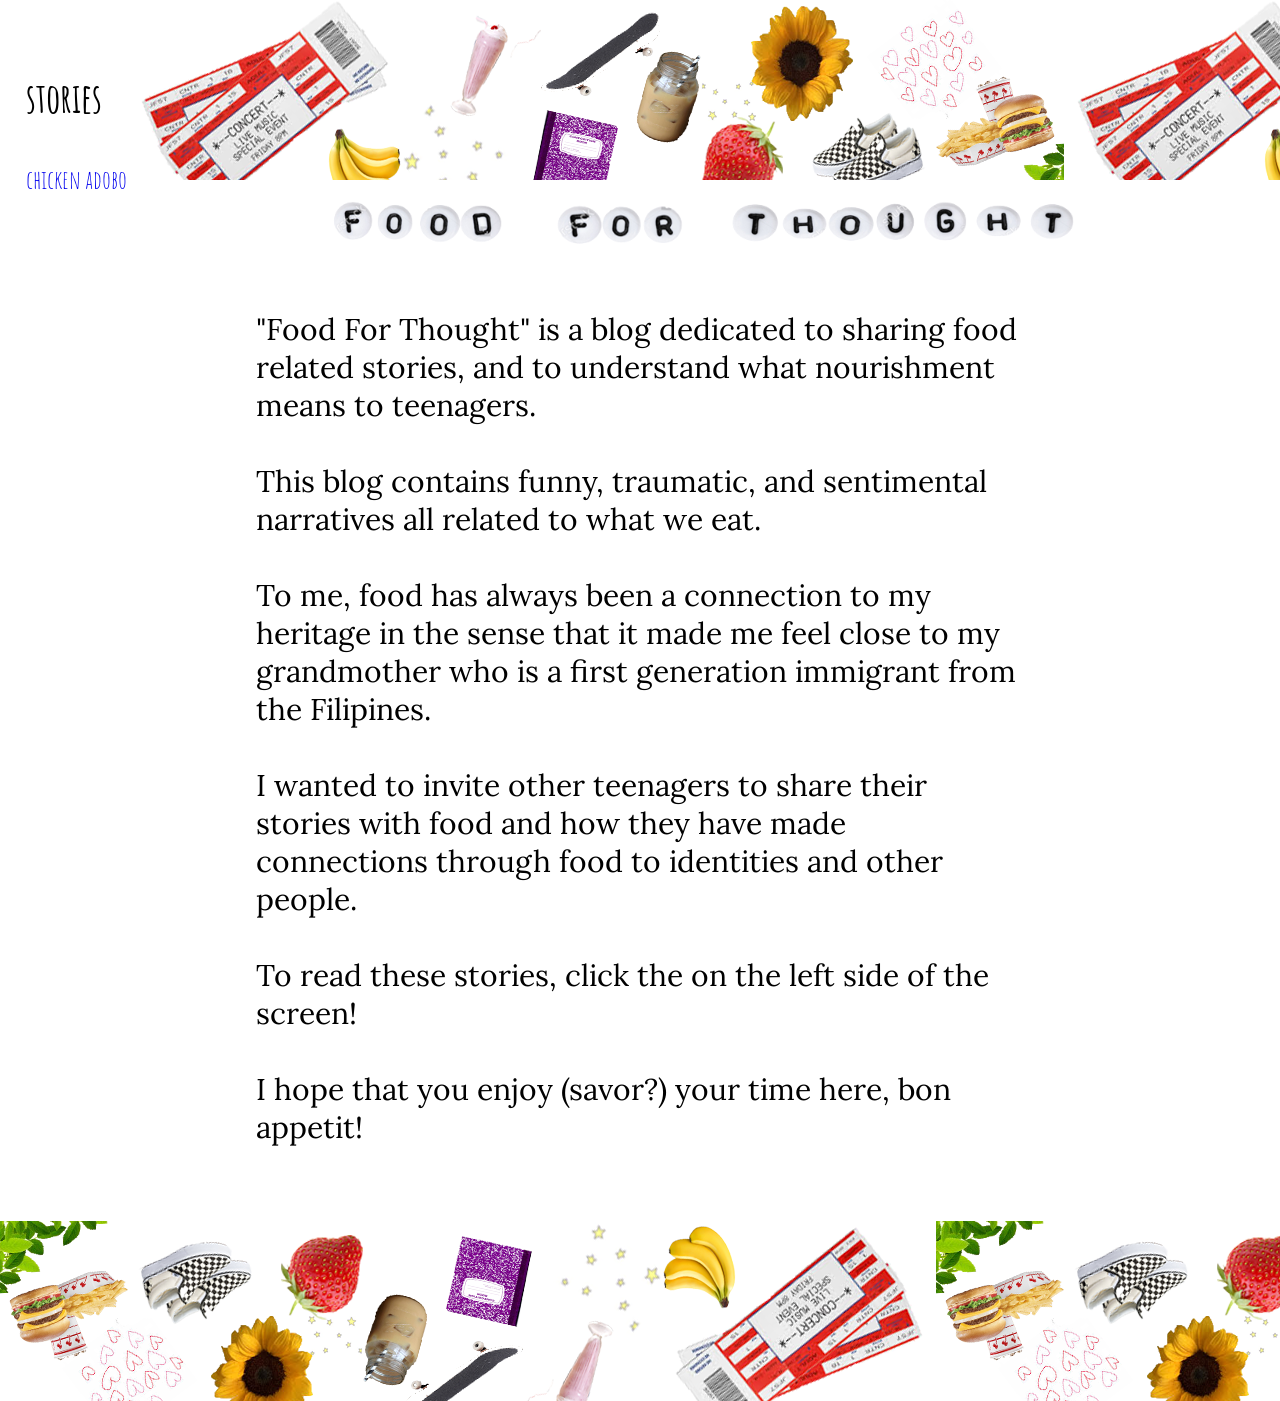
<file: blog/index.html>
<!DOCTYPE html>
<html>

<head>
<link href="https://fonts.googleapis.com/css?family=Amatic+SC|Patrick+Hand" rel="stylesheet">

    <link href="https://fonts.googleapis.com/css?family=Unlock" rel="stylesheet">
    <link href="https://fonts.googleapis.com/css?family=EB+Garamond|Unlock" rel="stylesheet">
    <link href="https://fonts.googleapis.com/css?family=Caveat|Permanent+Marker" rel="stylesheet">
    <link href="https://fonts.googleapis.com/css?family=Abril+Fatface" rel="stylesheet">
    <link href="https://fonts.googleapis.com/css?family=Lora" rel="stylesheet">
    <link rel="stylesheet" type="text/css" href="style.css">
    <title>Food for thought</title>
</head>

<body>
    <div id="bar">

        <br>
        <p style="font-size:40px;"><b>stories</b></p>
        
        <a href="adobo.html">chicken adobo</a>
        <br><br>
        <!--         <a href="#section3">star☕</a>
        <br><br>
        <a href="#section4">thing</a>
        <br><br>
        <a href="#section5">thing</a>
        <br><br>
        <a href="#section6">thing</a>
        <br> -->
    </div>
    <section id="section1">
        <div class="horizontal-border" id="border-top"></div>
        <div id="title"></div>
        <div id="about-text">
            <p>"Food For Thought" is a blog dedicated to sharing food related stories, and to understand what nourishment means to teenagers.<br> <br> This blog contains funny, traumatic, and sentimental narratives all related to what we eat. <br><br>
            
            To me, food has always been a connection to my heritage in the sense that it made me feel close to my grandmother who is a first generation immigrant from the Filipines.
            <br><br>
            
            I wanted to invite other teenagers to share their stories with food and how they have made connections through food to identities and other people.<br><br>
            
            To read these stories, click the on the left side of the screen!
            <br><br>

            I hope that you enjoy (savor?) your time here, bon appetit!
            </p>
        </div>
        <div class="horizontal-border" id="border-bottom"></div>
    </section>
    <script type="text/javascript">
    var counter = 0;

    var textCheese = document.getElementById("text-cheese");
    var button = document.getElementById("next-button");
    button.addEventListener("click",

        function() {
            counter = counter + 1;
            if (counter % 2 == 0) { textCheese.style.opacity = "0"; } else if (counter % 2 == 1) { textCheese.style.opacity = "1"; }
        }
    )



    // function makeBorder(d) {
    //     var image = document.createElement("div");
    //     document.body.appendChild(image);
    //     image.id = "image" + d;
    //     console.log(image.id);
    //     image.classList.add("borderImage");
    //     image.style.backgroundColor = "red";
    //     image.style.width = "200px";
    //     image.style.height = "200px";
    //     image.style.margin="20px";
    //     image.style.position="absolute";
    //     image.style.left= Math.random()*






    // }





    // for (i = 0; i < 18; i++) { makeBorder(i) };
    </script>
    <script type="text/javascript" src="jquery.js"></script>
</body>

</html>
</file>
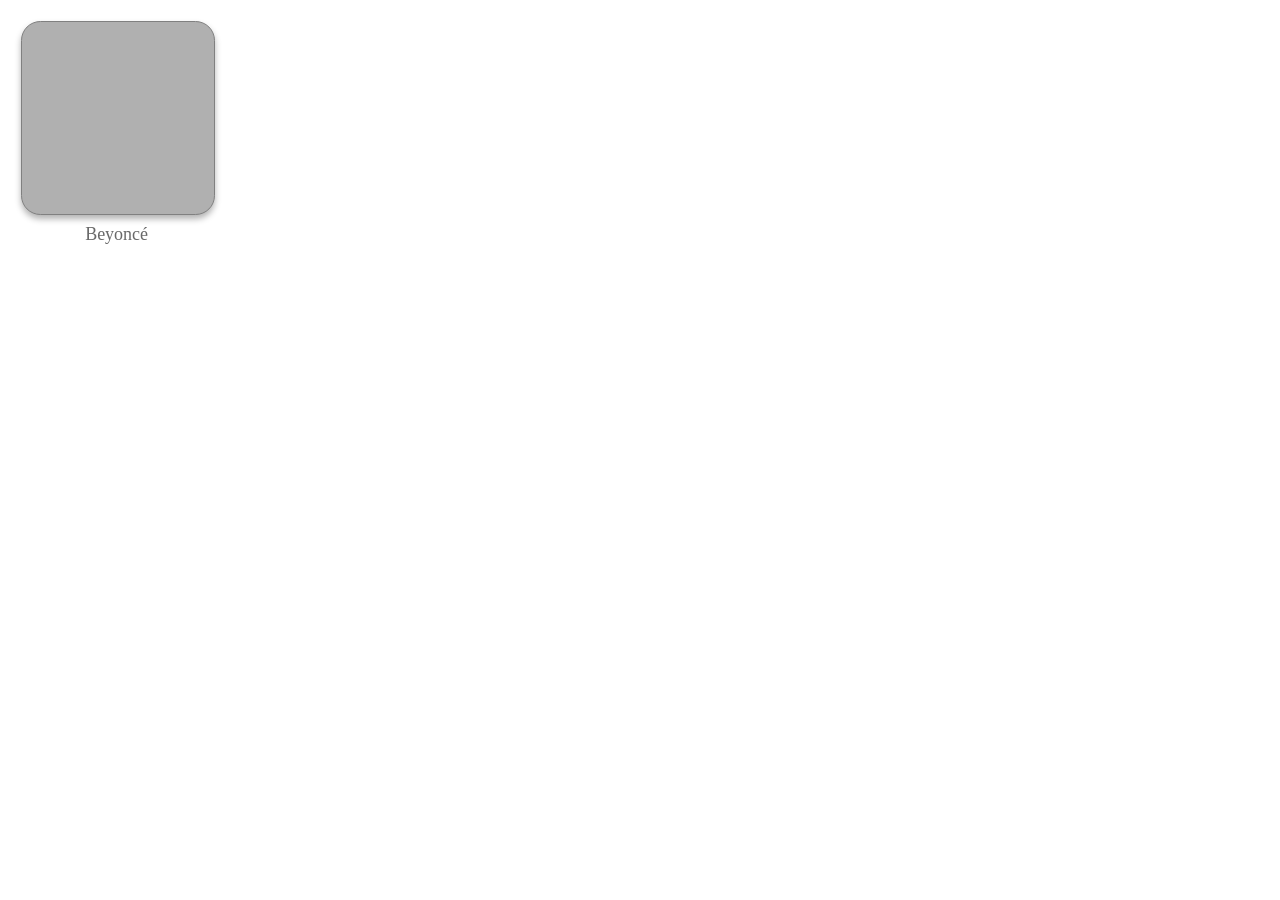
<file: personCardTemplate.html>
<!DOCTYPE html>
<html>

<head>

	<link href="https://fonts.googleapis.com/css?family=Quicksand&display=swap" rel="stylesheet">
    <title>HACKATHON PERSON CARDS</title>
    <style type="text/css">
    /*/// FOR YOU TO DO://////

1. CHANGE each word "beyonceg" to yourFirstNameMiddleInitial

2. CHANGE each word "beyoncek" in it to yourFirstNameLastInitial

2. change url in the background-image:url(____); to the "image address" of an image from online that represents you or something you care about in some way. The image address should end with "jpg" or "png".
////////////////////////////////////////
*/

    .beyonceg {
        background-image: url(https://i.pinimg.com/originals/2f/01/b2/2f01b2a59995b7d3fff56339f3bd7f1a.jpg);

    }


    .beyoncek-effect:hover {
        animation-name:
            transform:rotateZ(100rad);
        transition-duration: 3s;
        transition: ease-in;
        background-image: url("http://images6.fanpop.com/image/photos/38500000/single-ladies-GIF-beyonce-38590601-500-215.gif");
        background-repeat: no-repeat;
        background-size: cover;

    }


/*   DONT CHANGE ANYTHING _IN THE CSS_ BELOW THIS POINT...JUST MOVE DOWN TO THE HTML!
*/
    .container {
        width: 15vw;
        margin: 1%;
        text-align: center;
        color: rgb(105, 105, 105);
        font-size: 18px;
        display: inline-block;
        backface-visibility: hidden;
        transition: 2s ease-in-out;
        border-radius: 10%
    }


    .headshot {
        backface-visibility: visible;
        perspective: 1000;
        background-color: rgba(245, 245, 245, 0.5);
        width: 15vw;
        height: 15vw;
        position: relative;
        display: inline-block;
        background-size: cover;
        background-position: center;
        border-radius: 10%;
        top: 0%;
        left: 0%;
        margin-bottom: 5%;
        background-color: rgb(176, 176, 176);
        border: 1px grey solid;
        -webkit-box-shadow: 0 4px 6px rgba(0, 0, 0, 0.3);
        -moz-box-shadow: 0 4px 6px rgba(0, 0, 0, 0.3);
        box-shadow: 0 4px 6px rgba(0, 0, 0, 0.3);
        /*-webkit-transition: all 0.5s ease-out;
-moz-transition: all 0.5s ease-out;*/
        transition: 0.5s ease-in;
    }


    .your-name {
        background-color: red;
        backface-visibility: visible;
        z-index: 10;
        position: relative;
        top: 0%;
        font-size: 2.5vw;
        font-family: Quicksand, sans-serif;
        color: rgb(105, 105, 105);
    }

    .description-invisible {
        z-index: -10;
        opacity: 0;
        /*   transform: rotateY(0deg); */
        transition: 0.5s ease-in-out;
        font-family: Quicksand, sans-serif;
        font-size: 1.25vw;
        position: relative;
        width: 100%;
        height: 100%;
        /*   text-align: left; */
    }

    .description-apparent {
        /*   pointer-events: none; */
        transform: rotateY(180deg);
        z-index: 12;
        text-align: left;
        perspective: 1000;
        transition-delay: 0.5s;
        transition: 0.1s ease-in;
        transform: rotateY(-180deg);
        font-family: Quicksand, sans-serif;
        font-size: 1.25vw;
        top: 0%;
        left: 0%;
        width: 100%;
        height: 100%;
        text-align: left;
        animation-name: fadeToTransparent;
        animation-duration: 8s;
        background-color: rgb(176, 176, 176);
        width: 95%;
        height: 95%;
        border-radius: 10%;
        -webkit-box-shadow: 0 4px 6px rgba(0, 0, 0, 0.3);
        -moz-box-shadow: 0 4px 6px rgba(0, 0, 0, 0.3);
        box-shadow: 0 4px 6px rgba(0, 0, 0, 0.3);
        padding: 2%;
    }

    @keyframes fadeToTransparent {
        0% {
            opacity: 1;
            z-index: 1000;
        }

        50% {
            opacity: 1;
            z-index: 1000;
        }

        90% {
            opacity: 1;
            z-index: 1000;
        }

        100% {
            opacity: 1;
            z-index: 1000;
        }
    }

    .headshot-flip {
        text-align: right;
        /*     pointer-events: none; */
        transform: rotateY(180deg);
        z-index: -5;
        width: 15vw;
        height: 15vw;
        background-color: rgba(245, 245, 245, 0.5);
        background-image: url();
        margin-bottom: 10%;
        margin-right: 2%;
        border-radius: 10%;
        text-align: left;
        z-index: -10;
    }
    </style>
</head>

<body>
    <!-- DIRECTIONS: 


In this HTML section, AGAIN replace all "beyoncek" with yourFirstNameLastInitial and replace all "beyonceg" with yourFirstNameMiddleInitial
-->
    <!-- DONT' CHANGE THIS -->
    
    <div class="container" onclick=showDescription() animationend=hideDescription() id="beyoncek-name">


        <div id="beyonceK" class="headshot beyonceg beyoncek-effect">


            <div id="beyoncek-description" class="description description-invisible">
                
                <p>🔥Website:</p> 
                    	<a href="https://www.beyonce.com/">beyonce.com</a>
              
                    <p>🍋
                        <a href="https://www.youtube.com/watch?v=PeonBmeFR8o">Best album</a></p>
                    <p>🐙Github: <a href="https://github.com/dill/beyonce">mojopi.github.io</a>
                    </p>
             
            </div>
        </div>
        Beyoncé
    </div>

    <script>
    	
  // DONT CHANGE THIS SECTION!!!!! IF eventually YOU WANT TO EXPERIMENT YOU CAN ADD YOUR OWN JAVASCRIPT UP HERE BUT DON'T CHANGE WHAT'S BELOW THE SLASHES PLEASE!




///////////////////////////////////////////////////////////////
//below I'm adding an event listener so that when someone clicks on the on div with the class "your-name" div at the bottom of the headshot, a class is added to the *description* div called "description-apparent," and a class called "description-invisible" is removed. Because of the properties in the description-apparent class, when the div is assigned to this class, it becomes visible in the browser for 15 seconds. Because there is an animation property which, as I wrote it changes the opacity of the description div from 1 back to 0 — the divs with the description-apparent class become visible for 15s. //

var headshot = document.getElementsByClassName("headshot");
var description = document.getElementsByClassName("description");

//this is the function I call in "onclick" which is referred to in the HTML//
function showDescription() {
  
  console.log(event);
  var whoAmI = event.target.id;
  var containerDivChild = event.target.children;
  var containerGrandchild = event.target.lastElementChild.lastElementChild;

  for (let item of containerDivChild) {
    item.classList.add("headshot-flip");
item.classList.remove(item.id+"-effect");
    setTimeout(function() {
      item.classList.remove("headshot");
    }, 500);
    containerGrandchild.classList.remove("description-invisible");
    containerGrandchild.classList.add("description-apparent");
  }
}

//below I'm adding an event listener so that when the animation ends, the div is re-assigned the class of "description-invisible" and the "description-apparent" class is removed//

for (let item of description) {
  item.addEventListener("animationend", function() {
    item.classList.remove("description-apparent");
    item.classList.add("description-invisible");
    console.log("ended!");
  });
}

for (let item of headshot) {
  item.addEventListener("animationend", function() {
        item.classList.add(item.id+"-effect");

    item.classList.remove("headshot-flip");
    item.classList.add("headshot");
  });
}



    </script>
</body>



</html>
</file>
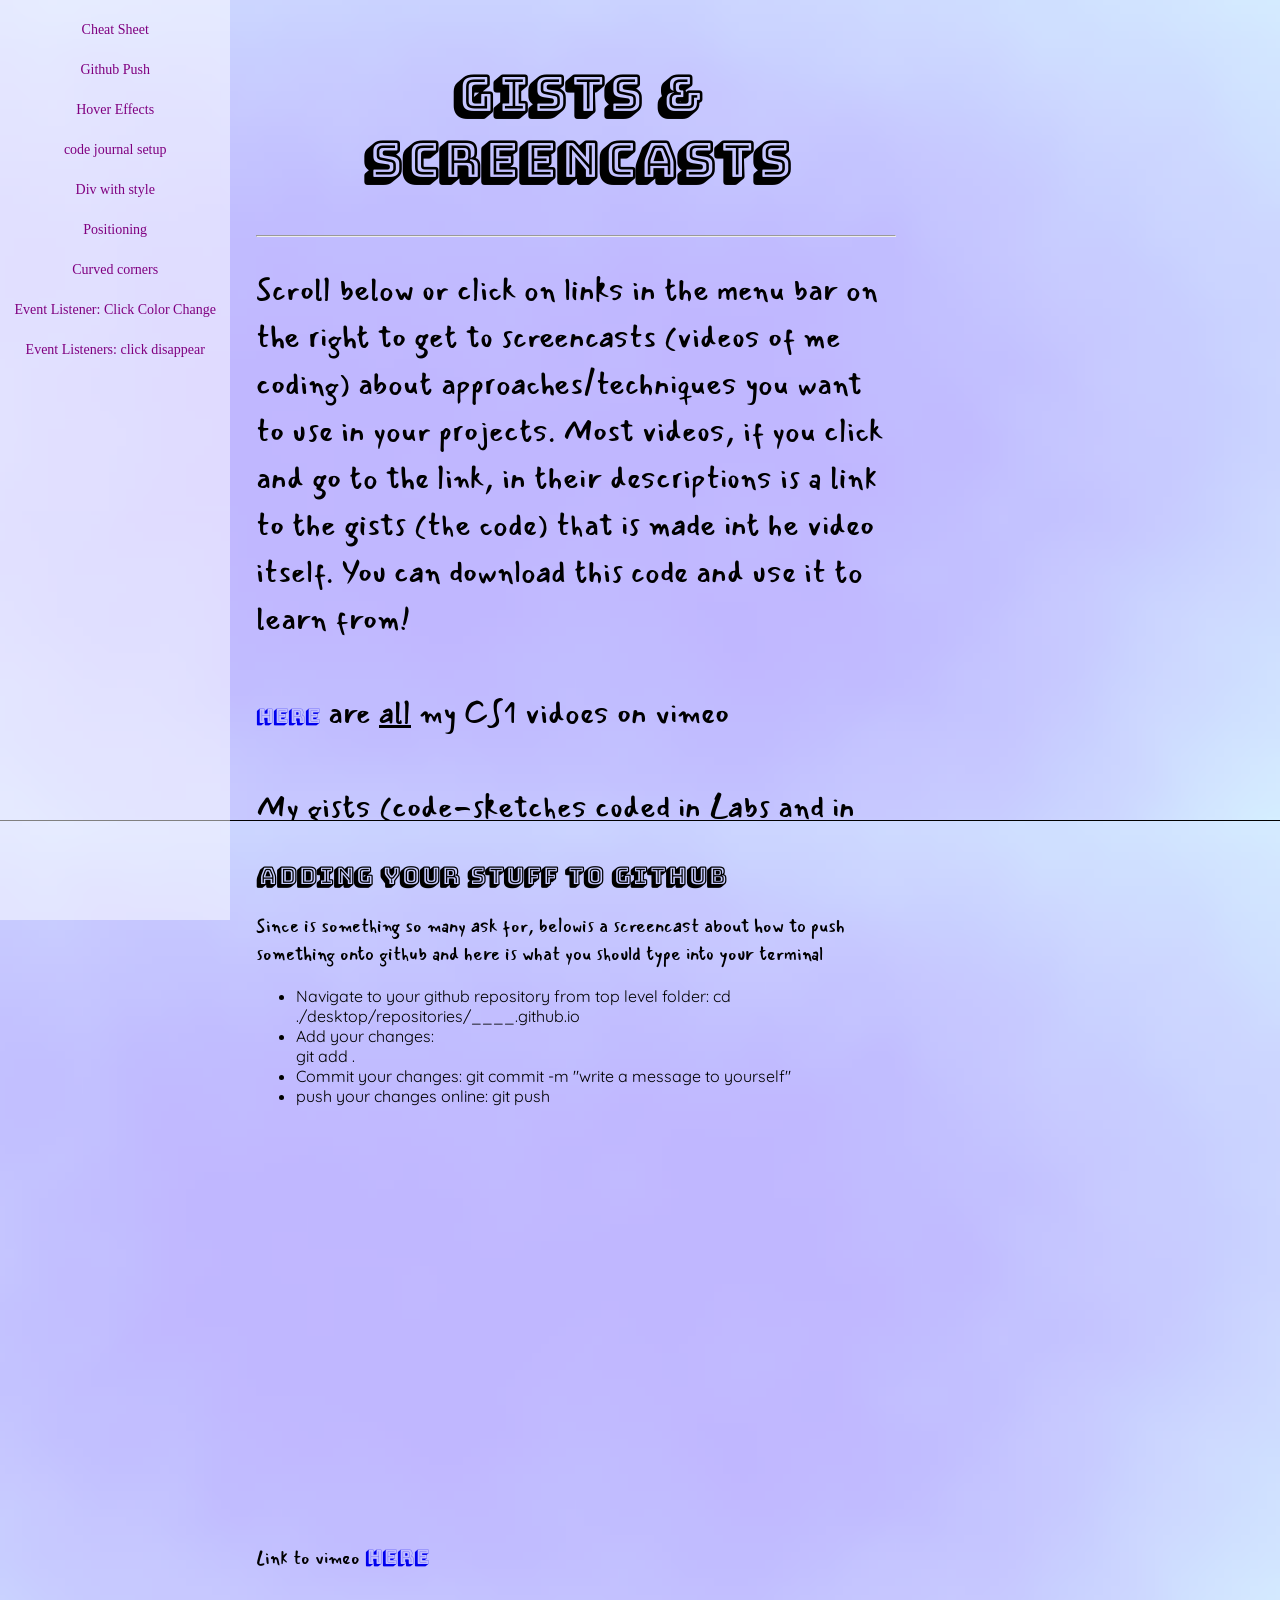
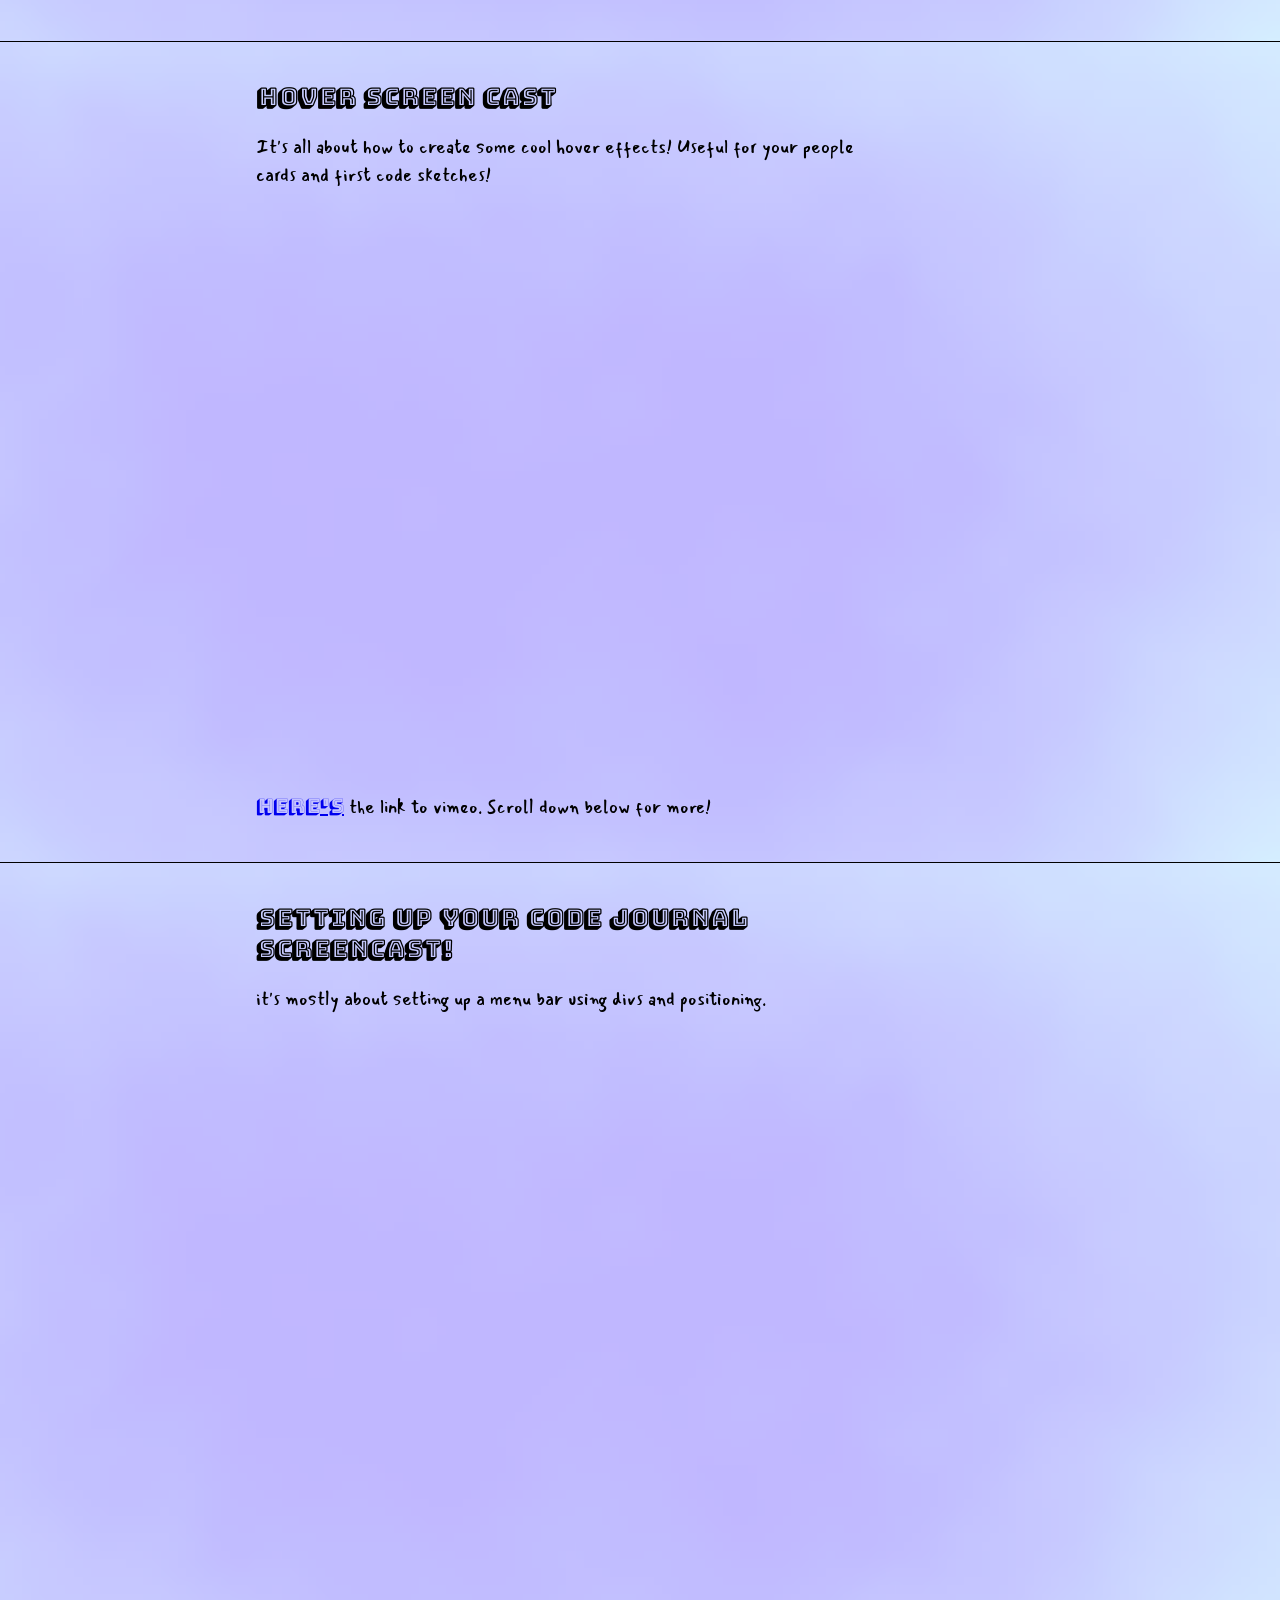
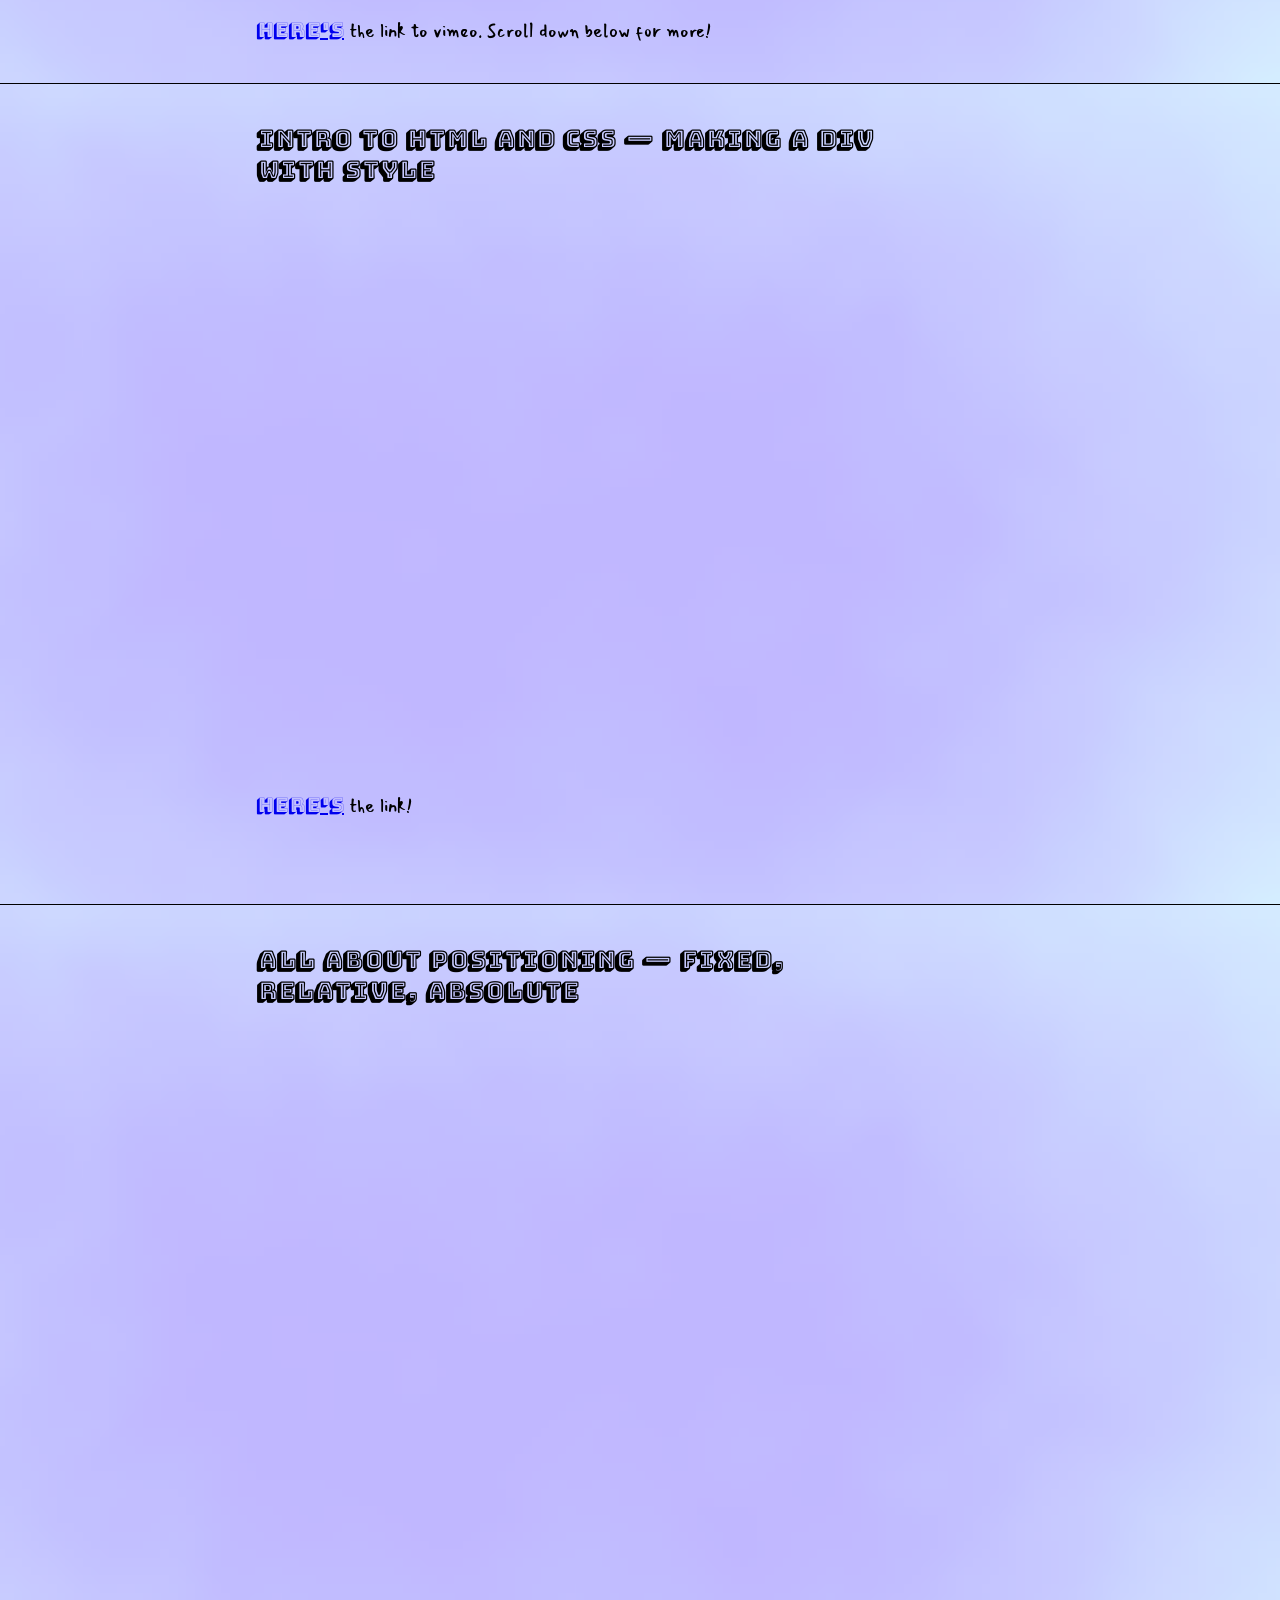
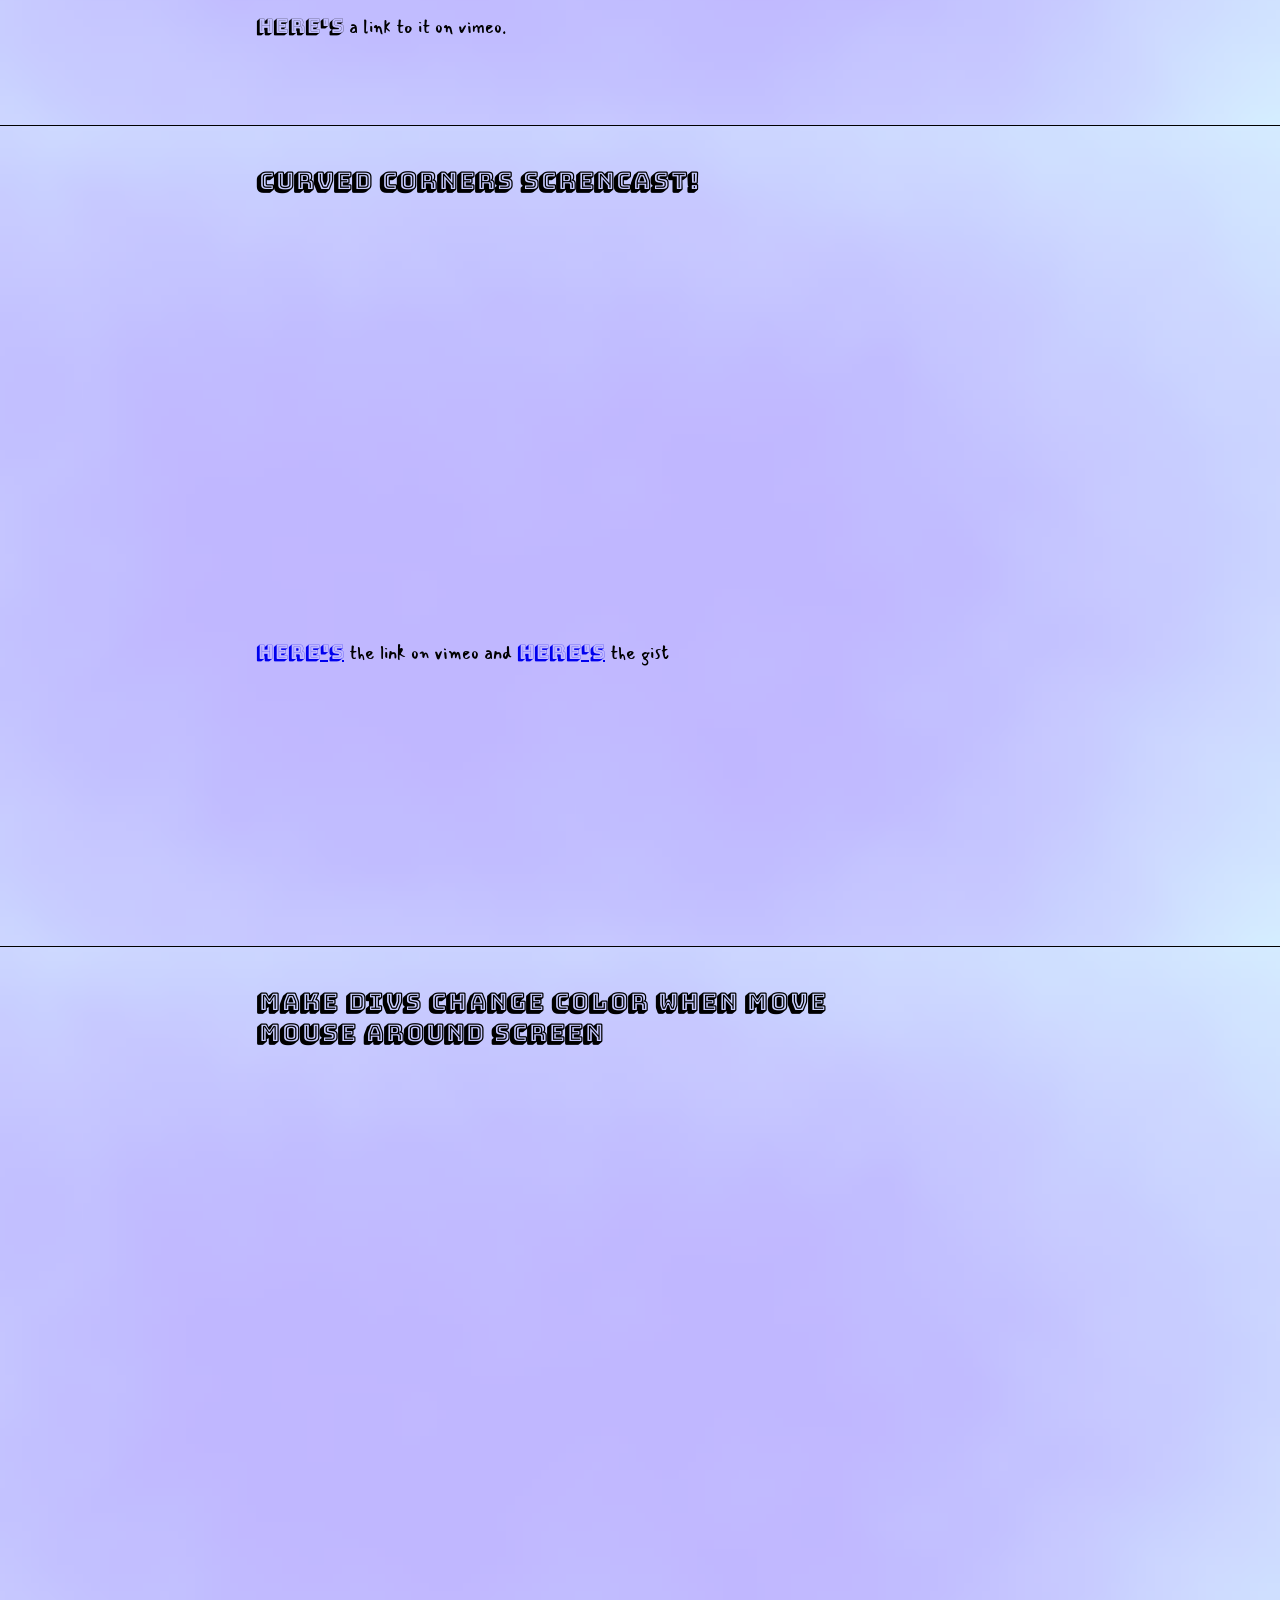
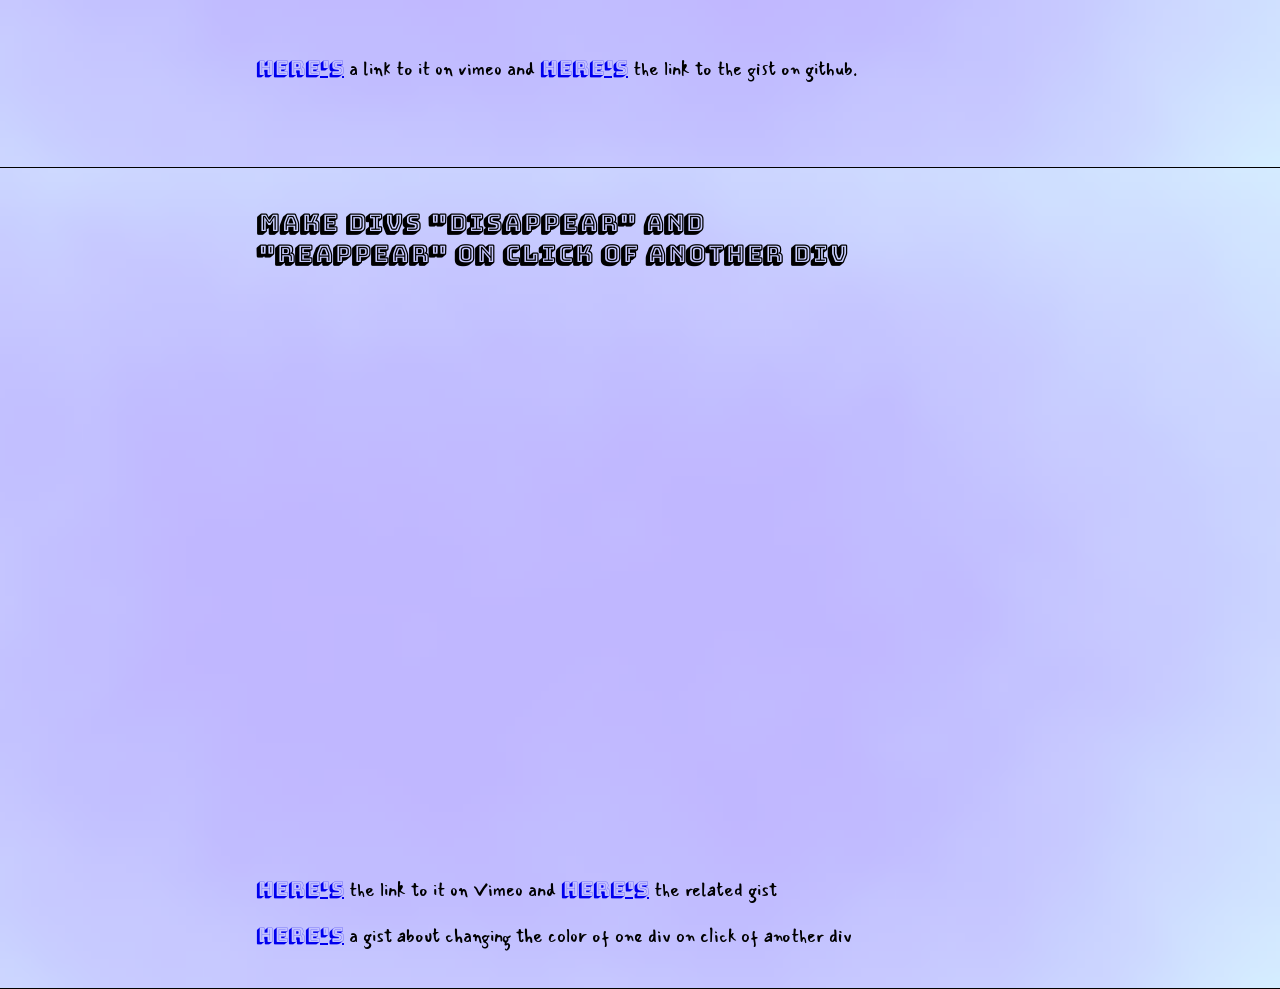
<file: resources.html>
<!DOCTYPE html>
<html>

<head>
    <link href="https://fonts.googleapis.com/css?family=Barriecito|Barrio|Bungee+Shade|Love+Ya+Like+A+Sister|Slackey&display=swap" rel="stylesheet">
    <link href="https://fonts.googleapis.com/css?family=Mansalva|Permanent+Marker&display=swap" rel="stylesheet">

    <link href="https://fonts.googleapis.com/css?family=Quicksand&display=swap" rel="stylesheet">

    <title>resources</title>
    <style>
    body {
        margin: 0;

    }

    p {
        font-family: 'Mansalva', cursive;
        font-size: 18px;


    }

    /*iframe{
	position:realtive;
	top:-10%;
	display: block;
}*/

    #one {
        top: 0%;
    }

    section {
        margin-bottom: 0px;
        width: 100%;
        border-bottom: 1px solid black;
        /*        z-index: -1;
*/
        position: relative;
        background-image: url(imgs/purple-background1.png);
        /*    opacity:0.7;
}
}
*/
        background-size: cover;
        background-repeat: no-repeat;


    }

    .container {
        padding-top: 20px;
        margin-left: 20%;
        top: 0px;
        position: relative;
        width: 640px;
        height: 800px;

    }

    h1 {
        font-family: 'Bungee Shade', cursive;
        font-size: 50px;
        text-align: center;
    }

    h2 {
        font-family: 'Bungee Shade', cursive;
    }


    a {
        font-family: 'Bungee Shade', cursive;
        font-size: 20px;
        ]
    }

    ul {
        font-family: 'Quicksand', sans-serif;



    }

    #bar {
/*        padding-left: 10px;
*/        padding-top: 20px;
        width: 18%;
        height: 100%;
        position: fixed;
        top: 0%;
        background-color: rgba(255, 255, 255, 0.5);
        z-index: 2;
    }

    #bar a {
        font-family: "Permanent Marker", cursive;
        color: purple;
        text-decoration: none;
        font-size: 14px;
    }

    .item{
    	position:relative;
    	width:100%;
    	height:40px;
    	text-align:center;


    }
    .item:hover{
    	background-color:rgba(255, 255, 255, 1);
    }
    </style>
</head>

<body>
    <div id="bar">
      <!--   <div class="item"><a href="#one">All Screencasts & Gists</a></div> -->
         <div class="item"><a href="https://docs.google.com/document/d/1cmbt5fud50BdnsTM1otqU-0XvXysfp7IjjJfCKdFGVo/edit?usp=sharing">Cheat Sheet</a></div>

        <div class="item"><a href="#two">Github Push</a>
        </div>
        <div class="item"><a href="#three">Hover Effects</a>
        </div>
        <div class="item">
            <a href="#four">code journal setup</a>
        </div>

        <div class="item">
            <a href="#five">Div with style</a>
        </div>

        <div class="item">
            <a href="#six">Positioning</a>
        </div>

        <div class="item">
            <a href="#seven">Curved corners</a>
        </div>

        <div class="item">
            <a href="#eight">Event Listener: Click Color Change</a>
        </div>

        <div class="item">
            <a href="#nine">Event Listeners: click disappear</a>
        </div>
    </div>
    <section id="one">
        <div class="container">
            <h1>Gists & Screencasts</h1>
            <hr>
            <p style="font-size:30px;">Scroll below or click on links in the menu bar on the right to get to screencasts (videos of me coding) about approaches/techniques you want to use in your projects. Most videos, if you click and go to the link, in their descriptions is a link to the gists (the code) that is made int he video itself. You can download this code and use it to learn from!
                <br><br>
                <a href="https://vimeo.com/user67455093">Here</a> are <u>all</u> my CS1 vidoes on vimeo
                <br><br>
                My gists (code-sketches coded in Labs and in screencasts) be found <a href="https://gist.github.com/mojopi?direction=desc&sort=created">here</a></p>
        </div>
    </section>
    <section id="two">
        <div class="container">
            <h2>Adding your stuff to github</h2>
            <p>Since is something so many ask for, belowis a screencast about how to push something onto github and here is what you should type into your terminal</p>
            <ul>
                <li>Navigate to your github repository from top level folder: cd ./desktop/repositories/____.github.io</li>
                <li>Add your changes: <br>git add .</li>
                <li>Commit your changes: git commit -m "write a message to yourself"</li>
                <li>push your changes online: git push</li>
            </ul>
            <iframe src="https://player.vimeo.com/video/367916838" width="640" height="400" frameborder="0" allow="autoplay; fullscreen" allowfullscreen></iframe>
            <p>Link to vimeo <a href="https://vimeo.com/367916838">here</a></p>
        </div>
    </section>
    <section id="three">
        <div class="container">
            <h2>Hover Screen Cast</h2>
            <p>It's all about how to create some cool hover effects! Useful for your people cards and first code sketches!</p>
            <iframe src="https://player.vimeo.com/video/358822239" width="640" height="564" frameborder="0" allow="autoplay; fullscreen" allowfullscreen></iframe>
            <p><a href="https://player.vimeo.com/video/358822239">Here's</a> the link to vimeo. Scroll down below for more!</p>
        </div>
    </section>
    <section id="four">
        <div class="container">
            <h2>Setting up your code journal screencast!</h2>
            <p>it's mostly about setting up a menu bar using divs and positioning.</p>
            <iframe src="https://player.vimeo.com/video/359877561" width="640" height="564" frameborder="0" allow="autoplay; fullscreen" allowfullscreen></iframe>
            <p><a href="https://player.vimeo.com/video/359877561">Here's</a> the link to vimeo. Scroll down below for more!</p>
        </div>
    </section>
    <section id="five">
        <div class="container">
            <h2>Intro to HTML and CSS — making a div with style</h2>
            <iframe src="https://player.vimeo.com/video/359881947" width="640" height="564" frameborder="0" allow="autoplay; fullscreen" allowfullscreen></iframe>
            <p><a href="https://player.vimeo.com/video/359881947">Here's</a> the link!
        </div>
    </section>
    <section id="six">
        <div class="container">
            <h2>All about positioning — fixed, relative, absolute</h2>
            <iframe src="https://player.vimeo.com/video/367789961" width="640" height="564" frameborder="0" allow="autoplay; fullscreen" allowfullscreen></iframe>
            <p><a>Here's</a> a link to it on vimeo.</p>
        </div>
    </section>
    <section id="seven">
        <div class="container">
            <h2>Curved corners Screncast!</h2>
            <iframe src="https://player.vimeo.com/video/367790132" width="640" height="400" frameborder="0" allow="autoplay; fullscreen" allowfullscreen></iframe>
            <p><a href="https://vimeo.com/367790132">Here's</a> the link on vimeo and <a href="https://gist.github.com/mojopi/b9df306c13b86a6a212f03930e36af37">here's</a> the gist</p>
        </div>
    </section>
    <section id="eight">
        <div class="container">
        	<h2>Make divs change color when move mouse around screen</h2>
            <iframe src="https://player.vimeo.com/video/367789487" width="640" height="564" frameborder="0" allow="autoplay; fullscreen" allowfullscreen>
            </iframe>
            <p><a href="https://vimeo.com/367789487">Here's</a> a link to it on vimeo and <a href="https://gist.github.com/mojopi/4d91aa7a9199091c525f6979edbbfab3">here's</a> the link to the gist on github.</p>
        </div>
    </section>
    <section id="nine">
        <div class="container">
            <h2>Make divs "disappear" and "reappear" on click of another div</h2>
            <iframe src="https://player.vimeo.com/video/367790244" width="640" height="564" frameborder="0" allow="autoplay; fullscreen" allowfullscreen></iframe>
            <p><a href="https://vimeo.com/367790244">Here's</a> the link to it on Vimeo and <a href='https://gist.github.com/mojopi/91414b6a4890195c98331e58de0dbe5e'>here's</a> the related gist</p>
            <p><a href="https://gist.github.com/mojopi/0418c7e97321d94bfc6f1c315a87abcf">Here's</a> a gist about changing the color of one div on click of another div</p>
        </div>
    </section>



</body>

 <script type="text/javascript" src="jquery.js"></script>


</html>
</file>
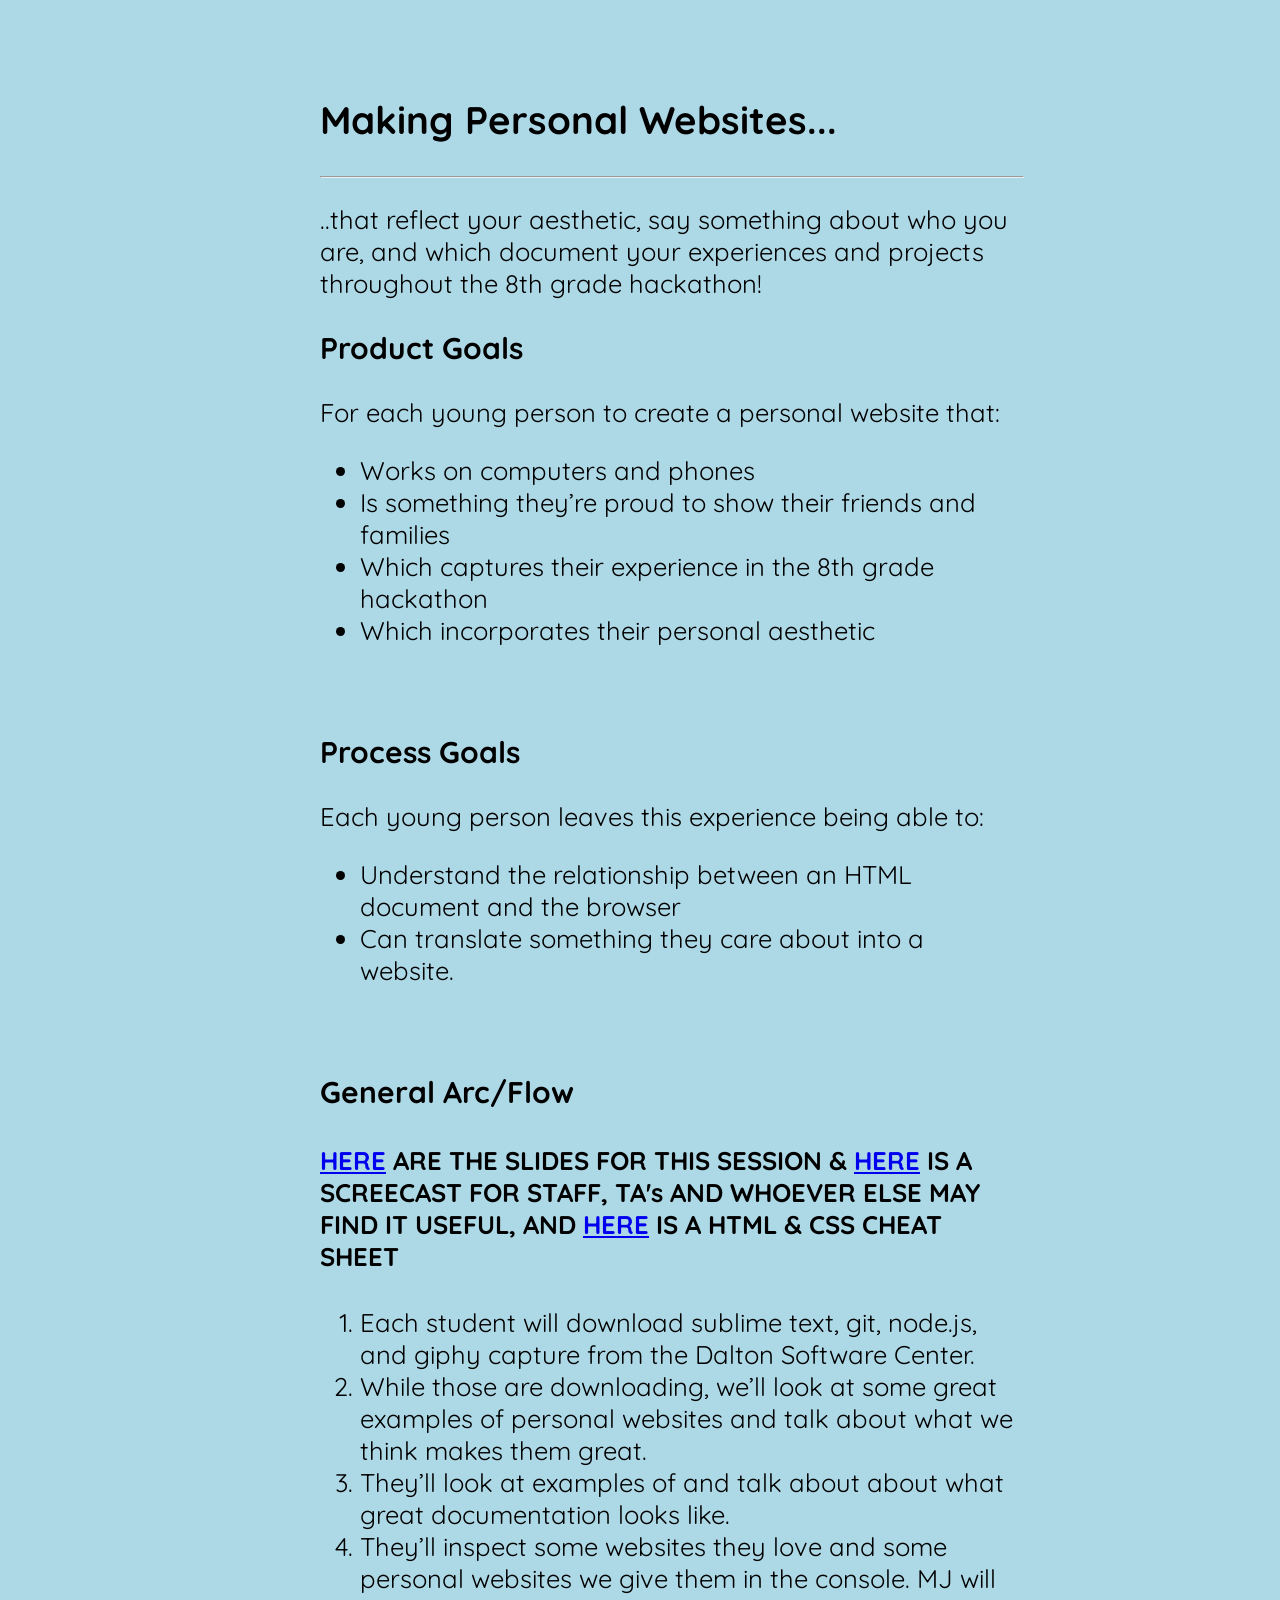
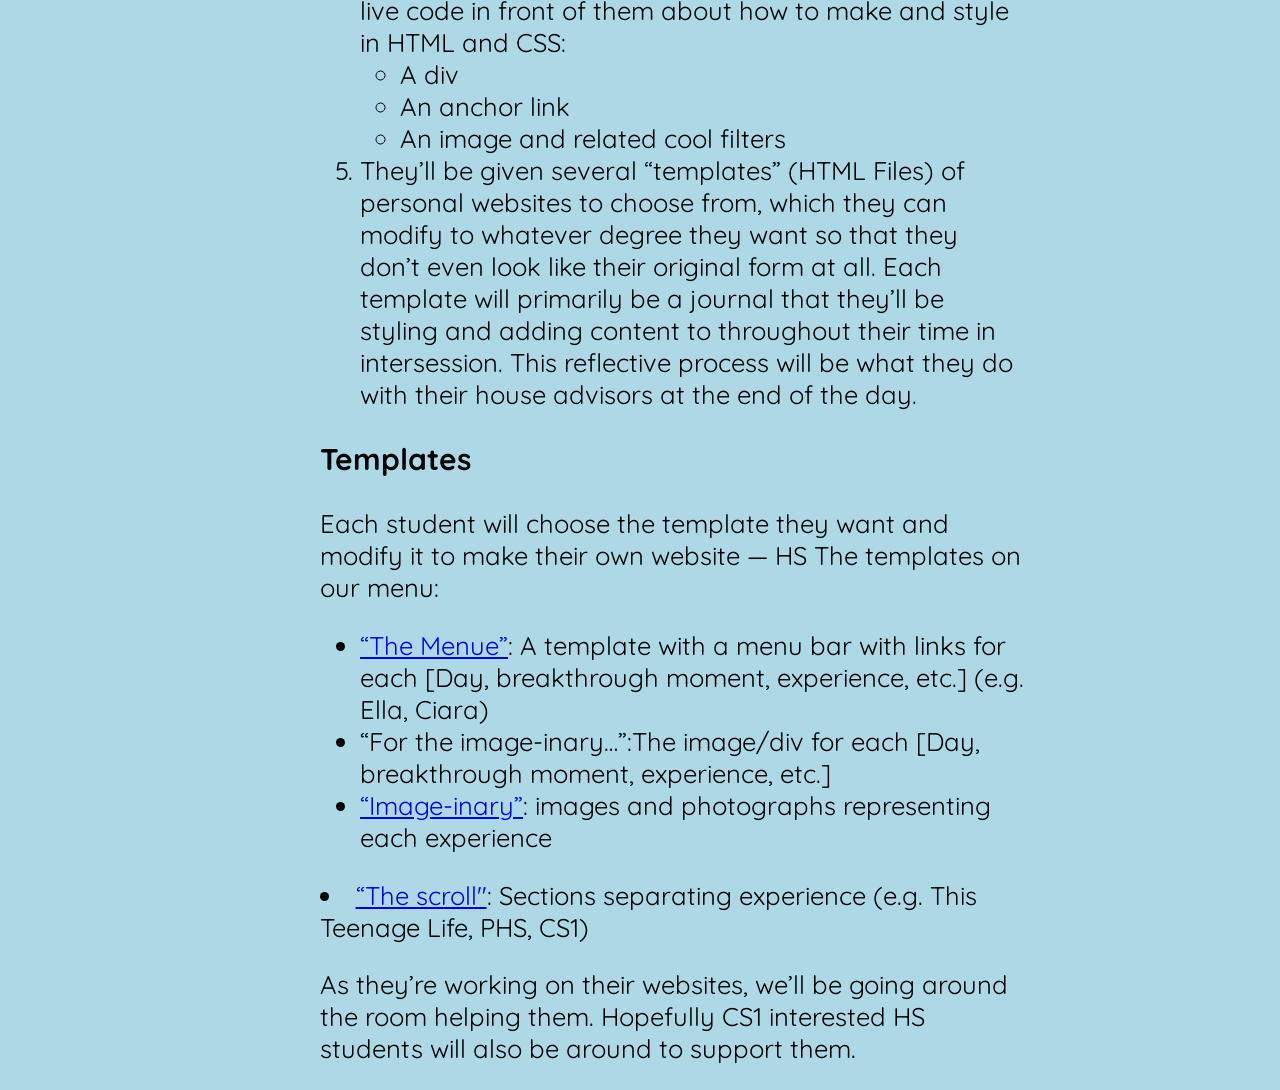
<file: websites.html>
<!DOCTYPE html>
<html>
<head>
	<link rel="stylesheet" type="text/css" href="style.css" />
    <link href="https://fonts.googleapis.com/css?family=Cabin+Sketch" rel="stylesheet">
    <link href="https://fonts.googleapis.com/css?family=Quicksand&display=swap" rel="stylesheet">
	<title>websites workshop</title>
</head>
<body>
<section>
	<div class="textbox">
<h1>Making Personal Websites...</h1>
<hr>

<p>..that reflect your aesthetic, say something about who you are, and which document your experiences and projects throughout the 8th grade hackathon!</p>

<h3>Product Goals</h3>
<p>
For each young person to create a personal website that:</p>
<ul>
<li>Works on computers and phones</li>
<li>Is something they’re proud to show their friends and families</li>
<li>Which captures their experience in the 8th grade hackathon</li>
<li>Which incorporates their personal aesthetic</li>
</ul>
<br>

<h3>Process Goals</h3>
<p>Each young person leaves this experience being able to:</p>
<ul>
<li>Understand the relationship between an HTML document and the browser</li>
<li>Can translate something they care about into a website.</li>
</ul>
<br>

<h3>General Arc/Flow</h3>

<h4><a href="./slides/index.html">HERE</a> ARE THE SLIDES FOR THIS SESSION & <a href="https://vimeo.com/384379462">HERE</a> IS A SCREECAST FOR STAFF, TA's AND WHOEVER ELSE MAY FIND IT USEFUL, AND <a href="https://docs.google.com/document/d/1Jp7OMUuYZkcgccGyBf_BmPqozfosrUXJy8Kh1iRFl0s/edit?usp=sharing">HERE</a> IS A HTML & CSS CHEAT SHEET</h4>
<ol>
<li>Each student will download sublime text, git, node.js, and giphy capture from the Dalton Software Center.</li>
<li>While those are downloading, we’ll look at some great examples of personal websites and talk about what we think makes them great.</li>
<li>They’ll look at examples of and talk about about what great documentation looks like.</li>
<li>They’ll inspect some websites they love and some personal websites we give them in the console.
MJ will live code in front of them about how to make and style in HTML and CSS:</li>
<ul>
<li>A div</li>
<li>An anchor link</li>
<li>An image and related cool filters</li></ul>

<li>They’ll be given several “templates” (HTML Files) of personal websites to choose from, which they can modify to whatever degree they want so that they don’t even look like their original form at all. Each template will primarily be a journal that they’ll be styling and adding content to throughout their time in intersession. This reflective process will be what they do with their house advisors at the end of the day.</li>
</ol>

<h3>Templates</h3>
<p>Each student will choose the template they want and modify it to make their own website — HS 
The templates on our menu:</p>
<ul>
<li><a href="https://mojopi.github.io/menu-template/">“The Menue”</a>: A template with a menu bar with links for each [Day, breakthrough moment, experience, etc.] (e.g. Ella, Ciara)</li>
<li>“For the image-inary…”:The image/div for each  [Day, breakthrough moment, experience, etc.]</li>

<li><a href="https://mojopi.github.io/image-template/">“Image-inary”</a>: images and photographs representing each experience</li>
</ul>

<li><a href="https://mojopi.github.io/scroll-template/">“The scroll"</a>: Sections separating experience (e.g. This Teenage Life, PHS, CS1)</li>
</ul>

<p>As they’re working on their websites, we’ll be going around the room helping them. Hopefully CS1 interested HS students will also be around to support them.</p>
</div>
</section>

</body>
</html>
</file>
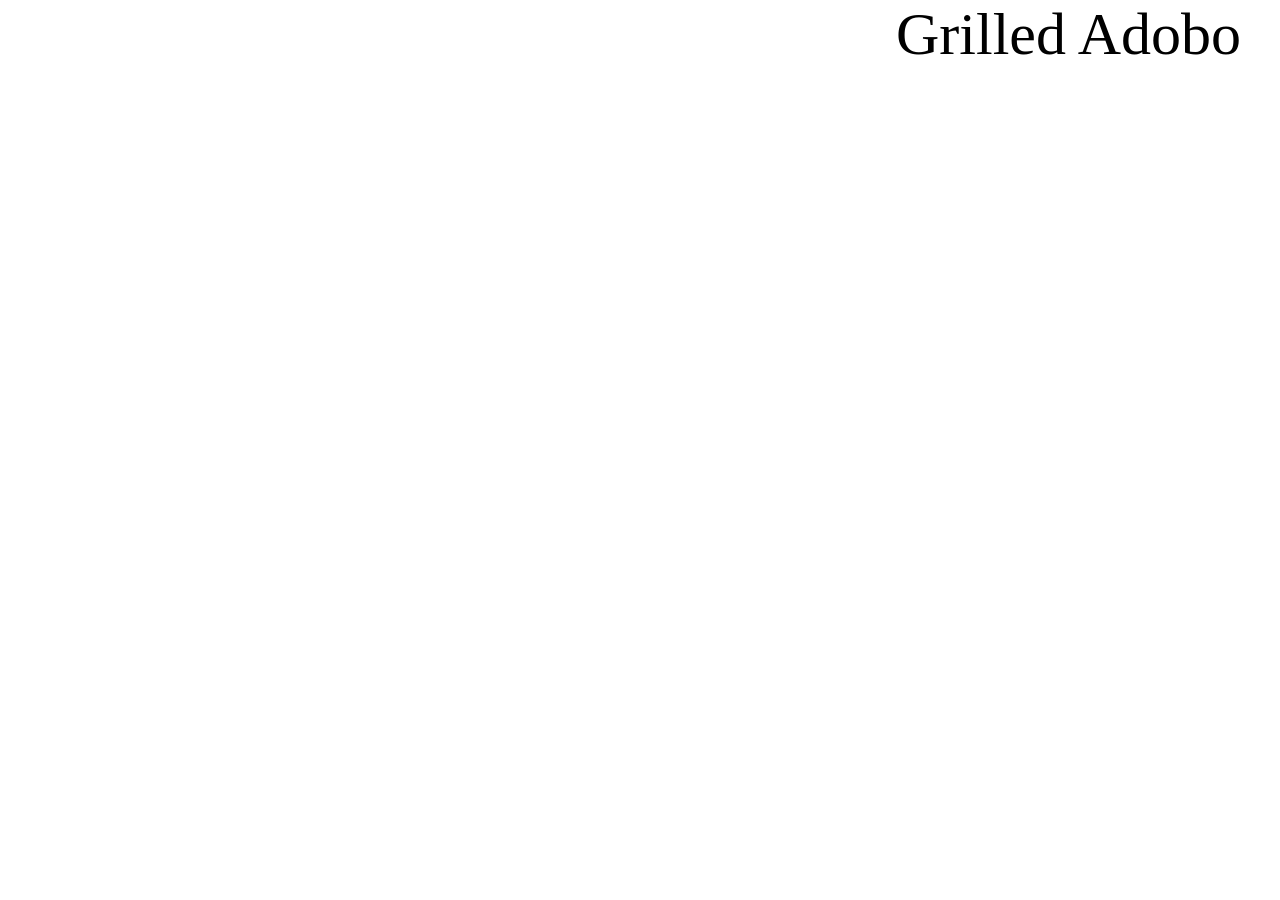
<file: blog/adobo.html>
<!DOCTYPE html>
<html>
<head>
	<title></title>

	    <link rel="stylesheet" type="text/css" href="style.css">

</head>
<body>

        <div id="text-cheese" class="text">
            <div id="text">
                Ever since I can remember food has always brought my family together. Sometimes, most times, it is not in the literal sense, we usually don't all eat together in the same room unless there is a special occasion. Instead food brings my family together in closeness emotionally. We all see making food for each other and with each other as an act of love. I know that when I learn a new traditional Filipino recipe I feel closer to my grandmother. It feels great to watch the people you love enjoy something that you made for them. <br><br>
                — Shakara Tilghman
            </div>
        </div>
        <div id="next-button">Grilled Adobo</div>

</body>
</html>
</file>
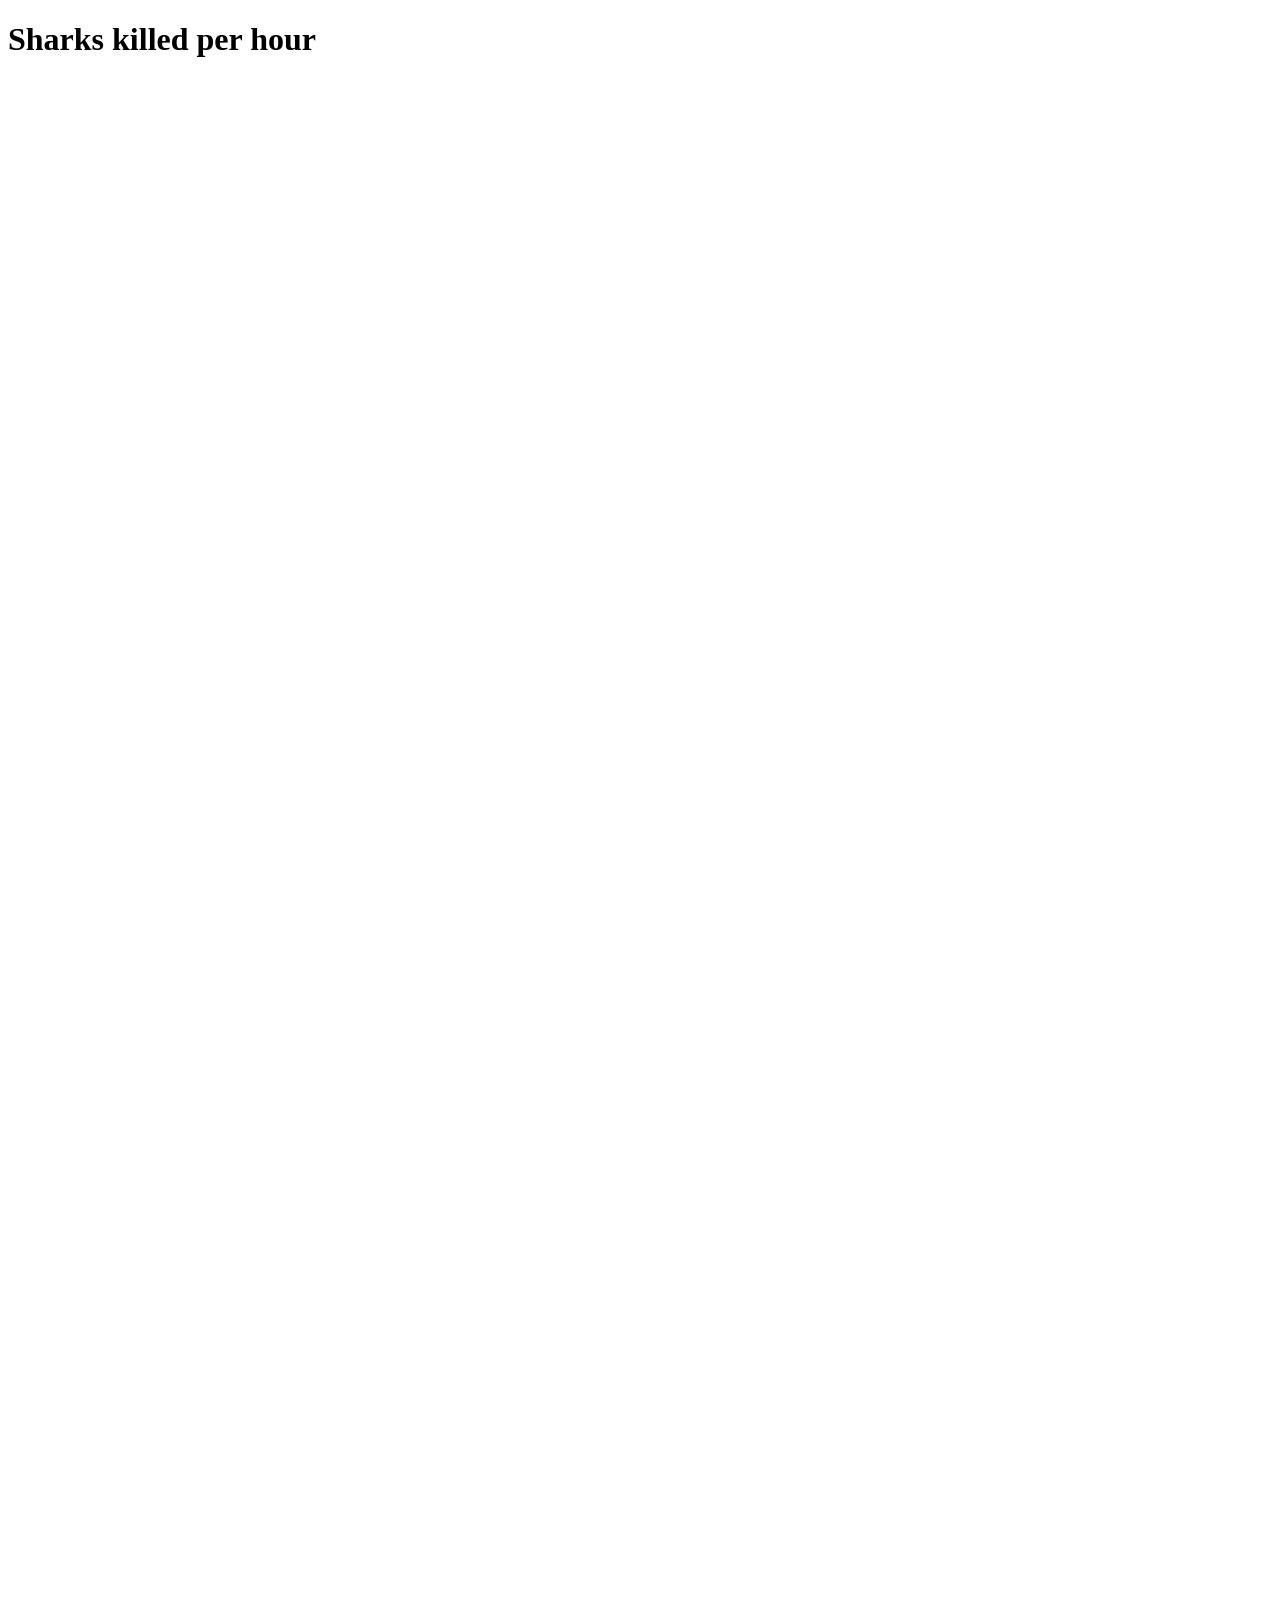
<file: mj-code-sketches/checkerboaard.html>
<!DOCTYPE html>
<html>

<head>
    <title>Max</title>
    <style type="text/css">
    .square {


        width: 600px;
        height: 200px;
        display: inline-block;

    }

    #bottomright {
        background-color: blue;

    }

    #topright {
        background-color: red;

    }
    </style>
</head>

<body>
    <h1>Sharks killed per hour</h1>
    <!-- <div class="square" id="bottomright"> </div>
<div class="square" id="topright"> </div>
 -->
    <script>
    function createCheckerboard() {
        var square = document.createElement("div");
        document.body.appendChild(square);
        square.style.width = "100px";
        square.style.height = "100px";
        // square.style.backgroundColor="blue";
        square.style.display = "inline-block";
        square.style.margin = "5px";
        square.id=i;
        console.log("my id is " + i);
        square.style.backgroundImage="url(http://www.pngmart.com/files/5/Shark-PNG-Free-Download.png)";
        square.style.backgroundSize="contain";
        square.style.backgroundRepeat="no-repeat";

    // function color(i) {
    // 	if (square.id%2==0) {
    //         square.style.backgroundColor = "red";
    //     } else {square.style.backgroundColor = "blue" }
    // }

    // color();
     


    };


    for (var i = 0; i < 1000; i++) {
        createCheckerboard()
    };

    //question for self: try to explain why this works and why when i was passed as an argument into createCheckerboard that it didn't work. Also, try to explain why the if/else statement works when it's square.id;
    </script>
</body>

</html>
</file>
<file: blog/style.css>
body {
    margin: 0;
}

section {
    width: 100%;
    height: 100%;
    position: absolute;
    background-repeat: no-repeat;
    background-size: cover;
    z-index: -1;

}

#bar {
    font-color:rgb(128, 128, 128)
;
    padding-left: 2%;
    width: 10%;
    height: 100%;
    top: 0%;
    position: fixed;
/*    color: black;
*/    /*    background-color:rgba(238,130,238, 0.5);
;*/
    /*    font-family: 'Patrick Hand', cursive;
*/
    font-size: 2vw;

    font-family: 'Amatic SC', cursive;

}

#bar:hover{
        background-color: rgba(240,248,255);
}

a {
/*    color: violet;
*/    /*  color: rgb(105, 105, 105);
*/
    text-decoration: none;
}

#next-button {
    font-size: 60px;
    position: absolute;
    z-index: 2;
    top: 0%;
    left: 70%;
    font-family: 'Permanent Marker', cursive;


}


#section2 {

    top: 100%;
    background-image: url(./imgs/adobo.png);
    background-size: cover;

}

.text {
    left: 22%;
    top: 10%;
    font-size: 18px;
    line-height: 1.5;
    z-index: 2;
    position: relative;
    background-size: contain;


}

#text-cheese {
    padding: 20px;
    background-repeat: no-repeat;
    width: 460px;
    height: 600px;
    background-color: rgb(255, 255, 255, 0.5);
    opacity: 0;

    font-size: 25px;
    /*background-color:rgba(255, 177, 0, 0.3);*/
}

/*#text{
    width:60%;
    position:relative;
    left:15%;
    top:10%;
    font-family: 'Permanent Marker', cursive;
    color:white;

}*/

#about-text {
    position: relative;
    width: 60%;
    left: 20%;
    font-size: 30px;
    /*    font-family: 'Abril Fatface', cursive;
*/
    text-align: left;
    font-family: 'Lora', serif;
    ;

}

#title {
    position: relative;
    background-size: contain;
    background-repeat: no-repeat;
    left: 25%;
    width: 60%;
    height: 100px;
    background-image: url(imgs/food-for-thought-title.png);
}

.horizontal-border {

    background-image: cover;
    position: relative;
    left: 10%;
    width: 90%;
    height: 20%;
}

#border-top {
    background-image: url(./imgs/border1.png);
    top: 0%;

}

#border-bottom {
    top: 5%;
    background-image: url(./imgs/border1a.png);
    left: 0%;
    width: 100%;



    /*    top:20%;
*/
    z-index: 5;
    background-color: red;

}
</file>
<file: style.css>
/*1. Things I need to fix: when you hover after it flips, it doesn't do hover effect
2. the links work on the descriptiona-apparent div*/

body {
    margin: 0;
    background-color:lightblue;
}

table tr td{
    border:1px solid black;
}

section {
    width: 100%;
    height: 100%;
    z-index: -1;
    margin: 0;
    position: absolute;
/*background-color:lightblue;
*/    background-repeat: no-repeat;
    font-family: 'Quicksand', sans-serif;


}

#bar a {
    color: rgb(105, 105, 105);

    text-decoration: none;
}

#overview {
    top: 0%;
    height: 100%;

}

#day1 {
    top: 200%;
    height: 200%;

}

#day2{
    top: 400%;
    height: 250%;

}

#day3-5 {
    top: 650%;
    height: 200%;

}

#exhibition {
top:850%;
height:100%;}



#team {
    top: 950%;
    height: 450%;

}



#bar {
    padding-left: 2%;
    width: 15%;
    height: 100%;
    top: 0%;
    position: fixed;
    background-color: rgba(245, 245, 245, 0.5);
    color: rgb(105, 105, 105);
    font-family: 'Quicksand', sans-serif;
    font-size: 2vw;
}




.textbox {
    z-index: 1;
    width: 55%;
    left: 25%;
    position: absolute;
    padding-top: 5%;
    font-size: 2vw;

}


#faces {
    position: relative;
    left: 17%;
    width: 80%;
    height: 100%;
    padding: 2%;
}

.container {

    width: 15vw;
    margin: 1%;
    text-align: center;
    color: rgb(105, 105, 105);
    font-size: 18px;
    display: inline-block;


}

.personcard{
    margin:10px;
    background-color:magenta;
    width:200px;
    height:200px;
    border-radius:5%;
    margin:10px;
    position:relative;
    display:inline-block;
}

/*Below is the styling for a div with the class name of headshot, which is the front of your card*/





/*@keyframes jasmine-expand{
    0%{
    font-size:100%;
  }
   50%{
    font-size:300%;
  }
  
  100%{
    font-size:100%
  }
}*/
</file>
